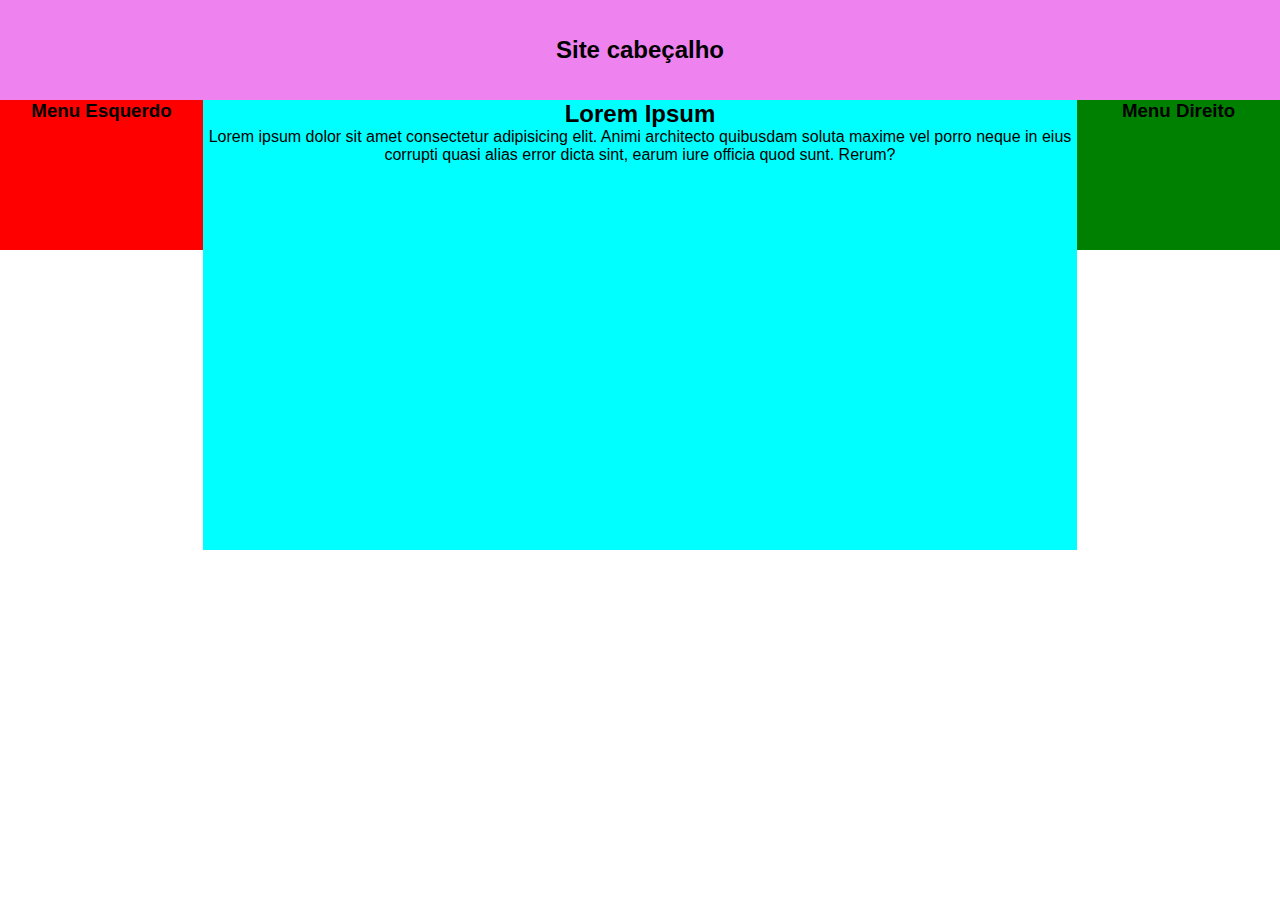
<file: 03-criacao-layout/atividade-01/index.html>
<!DOCTYPE html>
<html lang="pt-br">
<head>
    <meta charset="UTF-8">
    <meta http-equiv="X-UA-Compatible" content="IE=edge">
    <meta name="viewport" content="width=device-width, initial-scale=1.0">
    <link rel="stylesheet" href="css/style.css">
    <title>Aceleradora Ágil - Atividade 1</title>
</head>
<body>
    <article class="header">
        <h2>Site cabeçalho</h2>
    </article>
    <section class="description">
        <article id="menu-left">
            <h3>Menu Esquerdo</h3>
        </article>
        <article id="content">
            <h2>Lorem Ipsum</h2>
            <p>Lorem ipsum dolor sit amet consectetur adipisicing elit. Animi architecto quibusdam soluta maxime vel porro neque in eius corrupti quasi alias error dicta sint, earum iure officia quod sunt. Rerum?</p>
        </article>
        <article id="menu-right">
            <h3>Menu Direito</h3>
        </article>
    </section>
</body>
</html>
</file>
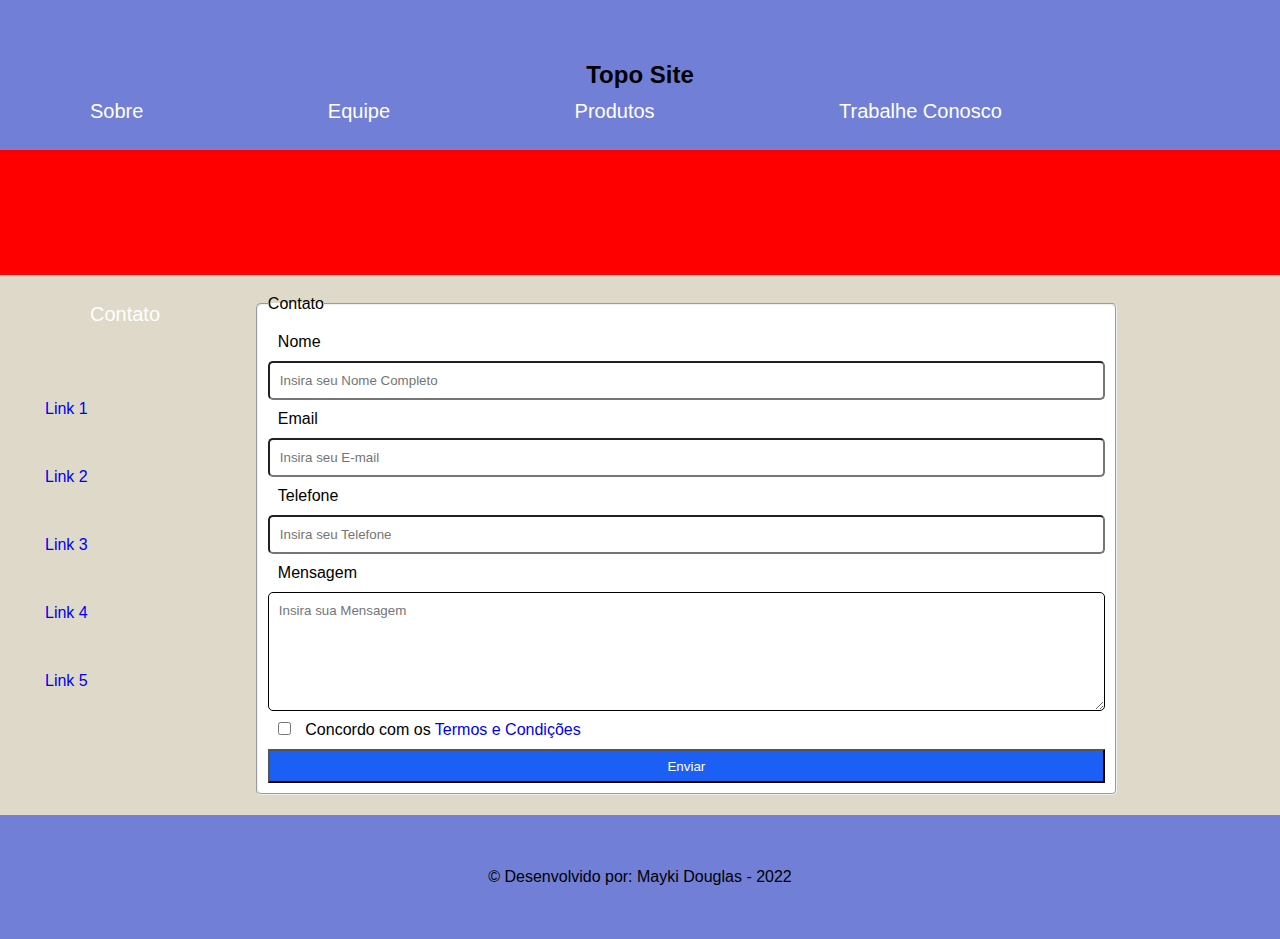
<file: 03-criacao-layout/atividade-02/index.html>
<!DOCTYPE html>
<html lang="pt-br">
<head>
    <meta charset="UTF-8">
    <meta http-equiv="X-UA-Compatible" content="IE=edge">
    <meta name="viewport" content="width=device-width, initial-scale=1.0">
    <link rel="stylesheet" href="css/style.css">
    <title>Aceleradora Ágil - Atividade 02</title>
</head>
<body>
    <article class="header">
        <h2>Topo Site</h2>
    </article>
    <nav class="menu-principal">
        <ul>
            <li>
                <a href="#">Sobre</a>
            </li>
            <li>
                <a href="#">Equipe</a>
            </li>
            <li>
                <a href="#">Produtos</a>
            </li>
            <li>
                <a href="#">Trabalhe Conosco</a>
            </li>
            <li>
                <a href="#">Contato</a>
            </li>
        </ul>
    </nav>
    <article class="description">
        <section class="col-navegation">
            <ul>
                <li>
                    <a href="#">Link 1</a>
                </li>
                <li>
                    <a href="#">Link 2</a>
                </li>
                <li>
                    <a href="#">Link 3</a>
                </li>
                <li>
                    <a href="#">Link 4</a>
                </li>
                <li>
                    <a href="#">Link 5</a>
                </li>
            </ul>
        </section>
        <section class="content">
            <form>
                <fieldset>
                    <legend>Contato</legend>
                    <label for="name">Nome</label>
                    <input type="text" placeholder="Insira seu Nome Completo">
                    <label for="email">Email</label>
                    <input type="text" placeholder="Insira seu E-mail">
                    <label for="tel">Telefone</label>
                    <input type="tel" placeholder="Insira seu Telefone">
                    <label for="message">Mensagem</label>
                    <textarea name="message" id="message" cols="100" rows="10" placeholder="Insira sua Mensagem"></textarea>
                    <div>
                        <input type="checkbox" id="terms">
                        <label for="terms">Concordo com os <a href="#">Termos e Condições</a></label>
                    </div>
                    <button>Enviar</button>
                </fieldset>
            </form>
        </section>
        <section class="col-support">
        </section>
    </article>
    <footer>
        © Desenvolvido por: Mayki Douglas - 2022
    </footer>
</body>
</html>
</file>
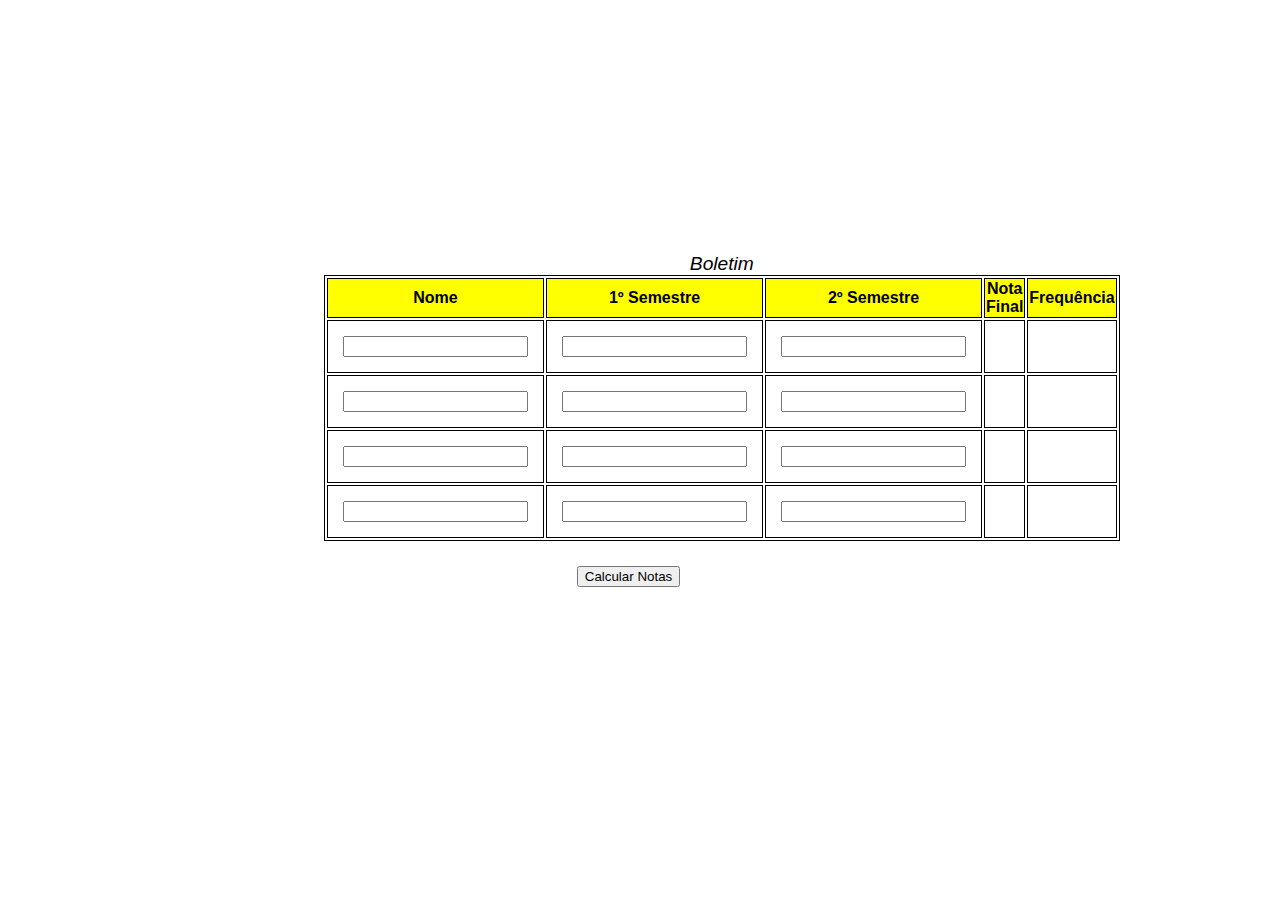
<file: 03-criacao-layout/atividade-03/index.html>
<!DOCTYPE html>
<html lang="pt-br">
<head>
    <meta charset="UTF-8">
    <meta http-equiv="X-UA-Compatible" content="IE=edge">
    <meta name="viewport" content="width=device-width, initial-scale=1.0">
    <link rel="stylesheet" href="css/style.css">
    <title>Aceleradora Ágil - Desafio</title>
    <script src="js/students.js"></script>
</head>
<body>
    <form action="">
    <table style="width: 50%">
        <caption>Boletim</caption>
        <tr>
            <th>Nome</th>
            <th>1º Semestre</th>
            <th>2º Semestre</th>
            <th>Nota Final</th>
            <th>Frequência</th>
        </tr>
        <tr>
            <td><input required type="text" id="name"></td>
            <td><input required type="number" id="note1" name="note1" value=""></td>
            <td><input required type="number" id="note2" name="note2" value=""></td>
            <td id="media"></td>
            <td></td>
        </tr>
        <tr>
            <td><input type="text" id="name"></td>
            <td><input type="text"></td>
            <td><input type="text"></td>
            <td></td>
            <td></td>
        </tr>
        <tr>
            <td><input type="text" id="name"></td>
            <td><input type="text"></td>
            <td><input type="text"></td>
            <td></td>
            <td></td>
        </tr>
        <tr>
            <td><input type="text" id="name"></td>
            <td><input type="text"></td>
            <td><input type="text"></td>
            <td></td>
            <td></td>
        </tr>
    </table>
    <button type="submit">Calcular Notas</button>
</form>
</body>
</html>
</file>
<file: 03-criacao-layout/atividade-01/css/style.css>
*{
    box-sizing: border-box;
    margin: 0;
    padding: 0;
    font-family: sans-serif;
}

.header{
    display: flex;
    background-color: violet;
    align-items: center;
    justify-content: space-around;
    text-decoration: none;
    height: 100px;
}

.description{
    display: flex;
    justify-content:center;
}

.description>article#content{
    height: 450px;
    background-color: aqua;
    text-align: center;
}

.description>article#menu-left{
    height: 150px;
    width: 25%;
    background-color: red;
    text-align: center;
    
}

.description>article#menu-right{
    background-color: green;
    height: 150px;
    width: 25%;
    text-align: center;
}
</file>
<file: 03-criacao-layout/atividade-02/css/style.css>
*{
    box-sizing: border-box;
    padding: 0;
    margin: 0;
    font-family: sans-serif;
}

article{
    display: flex;
}

article.header{
    background-color: #717fd6;
    justify-content: space-around;
    align-items: center;
    height: 150px;
}

nav.menu-principal{
    display: flex;
    justify-content: space-around;
    align-items: center;
    background-color: red;
    height: 125px;
}

nav.menu-principal ul > li {
    display: inline-block;
    padding: 90px;
}

nav.menu-principal ul > li > a{
    text-decoration: none;
    color: white;
    font-size: 20px
}

article.description{
    background-color: #ded9c8;
    justify-content: space-between;
    align-items: center;
    padding: 20px;
}

section.col-navegation ul > li{
    padding: 25px;
    align-items: center;
    list-style-type: none;
}

section.col-navegation ul > li > a{
    text-decoration: none;
}

fieldset{
    display: flex;
    justify-content: space-around;
    flex-direction: column;
    background-color: white;
    border-radius: 5px;
    padding: 10px;
    height: 500px;
    width: 400px;
}

label{
    padding: 10px;
    position: relative;
}

fieldset>input{
    display: flex;
    border-radius: 5px;
    margin: center;
    padding: 10px;
}

div{
    padding: 10px;
}

div>label>a{
    text-decoration: none;
}

textarea{
    border-radius: 5px;
    border-color: black;
    padding: 10px;
}

button{
    background-color: #1c5ff5;
    height: 50px;
    color: white;
}

footer{
    display: flex;
    height: 124px;
    background-color: #717fd6;
    align-items: center;
    justify-content: space-around;
}
</file>
<file: 03-criacao-layout/atividade-03/css/style.css>
table{
    border: 1px solid black;
    font-family: sans-serif;
    margin-top: 20%;
    margin-left: 25%;
    margin-right: 25%;
}

caption{
    font-size: larger;
    font-style: italic;
}

th{
    border: 1px solid black;
    background-color: yellow;
}

td{
    border: 1px solid black;
    text-align: center;
    padding: 15px;
}

button{
    margin-left: 45%;
    margin-top: 25px;
}
</file>
